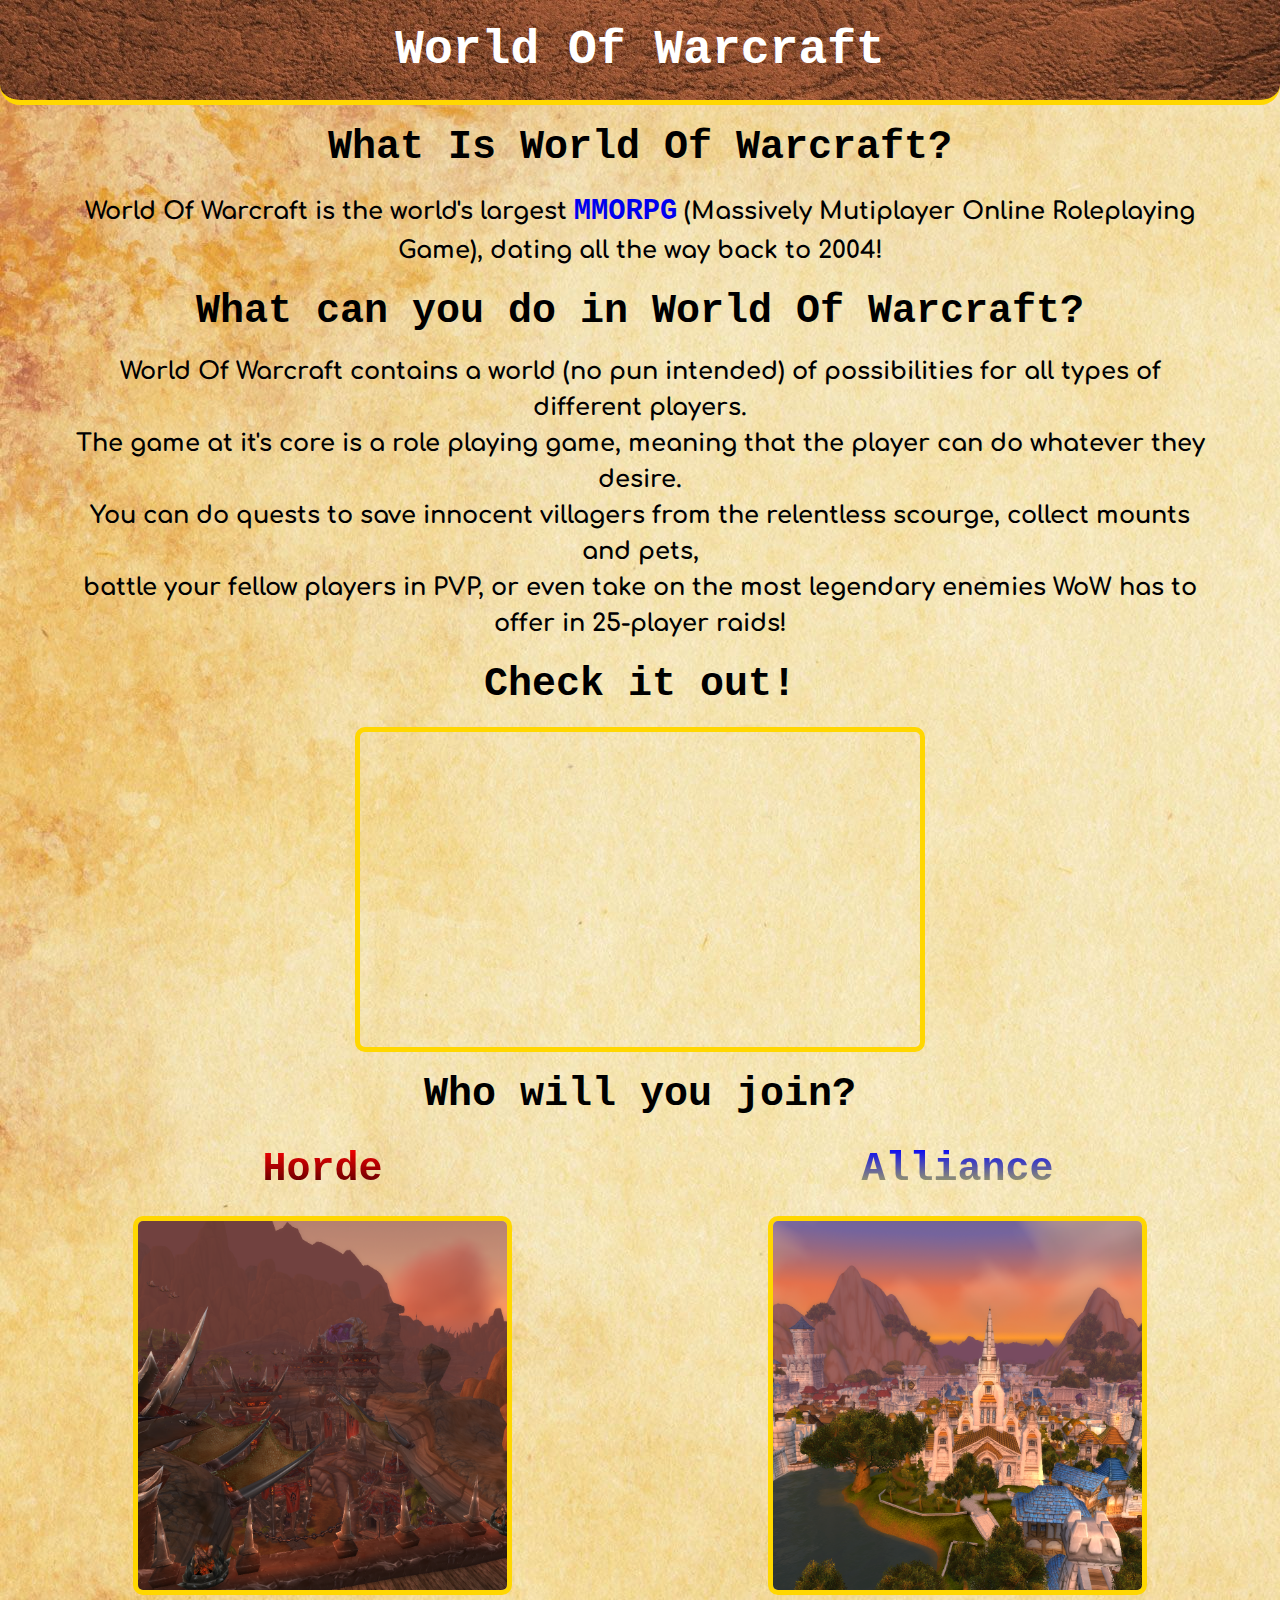
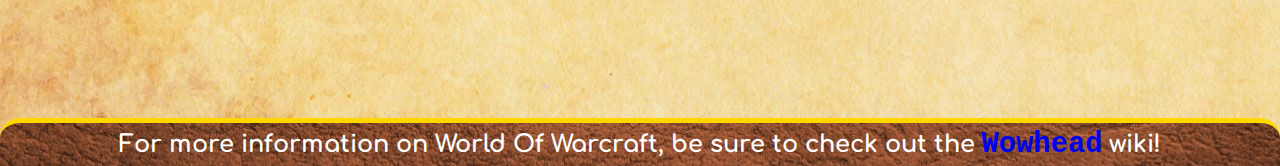
<file: WoW fansite/index.html>
<!DOCTYPE html>
<html lang="en">

<head>
  <meta charset="utf-8">
  <meta name="viewport" content="width=device-width, initial-scale=1.0">
  <title>replit</title>
  <link href="style.css" rel="stylesheet" type="text/css">
<link rel="preconnect" href="https://fonts.googleapis.com">
<link rel="preconnect" href="https://fonts.gstatic.com" crossorigin>
<link href="https://fonts.googleapis.com/css2?family=Comfortaa:wght@300&display=swap" rel="stylesheet">
</head>

<body>
  
  <main id="main">
    
  <!-- Basic information section -->
    
  <div class="content">  
  <section id="tribute-info">
    <h1 id="title">World Of Warcraft</h1>
    <h2>What Is World Of Warcraft?</h2>
    <p>World Of Warcraft is the world's largest <a href="https://en.wikipedia.org/wiki/Massively_multiplayer_online_game" target="_blank">MMORPG</a> (Massively Mutiplayer Online Roleplaying Game), dating all the way back to 2004!</p>
    <h2>What can you do in World Of Warcraft?</h2>
    <p>World Of Warcraft contains a world (no pun intended) of possibilities for all types of different players.<br> The game at it's core is a role playing game, meaning that the player can do whatever they desire.<br> You can do quests to save innocent villagers from the relentless scourge, collect mounts and pets,<br> battle your fellow players in PVP, or even take on the most legendary enemies WoW has to offer in 25-player raids!</p>
    <h2>Check it out!</h2>
    <iframe class=responsive-iframe width="560" height="315" src="https://www.youtube.com/embed/vlVSJ0AvZe0" title="YouTube video player" allow="accelerometer; autoplay; clipboard-write; encrypted-media; gyroscope; picture-in-picture" allowfullscreen></iframe>
  </section>

  <!-- Section for faction information -->
    
  <section id="factions">
    <h2>Who will you join?</h2>
    <figure id="img-fig">
    <div class="grid-container">
        <a class="horde" href ="https://wowwiki-archive.fandom.com/wiki/Horde" target="_blank">Horde</a>
        <img class="hpic" src="Images/orgrimmar.png" alt="Orgrimmar City">
        <a class="alliance" href="https://wowwiki-archive.fandom.com/wiki/Alliance" target="_blank">Alliance</a>
        <img class="apic" src="Images/stormwind.png" alt="Stormwind city">
    </div>
    </figure>
  </section>

  <div>
    <p class="wiki">For more information on World Of Warcraft, be sure to check out the <a class="tribute-link" href="https://www.wowhead.com/" target="_blank">Wowhead</a> wiki!</p>
  </div>
    
  </div>
    
  </main>
  
</body>

</html>
</file>
<file: WoW fansite/style.css>
/* CSS Reset */

* {
  margin:0;
  padding:0;
  border:0;
}

/* Style rules for body and HTML */

html, body {
  height: 100%;
  width: 100%;
  background: url("Images/parchment.jpg")
}

.content {
  max-width:1920px;
  margin: auto;
}

/* Style rules for headings */
  
h1, h3, h2 {
  text-align:center;
  font-family:Courier, Arial, sans-serif;
}

h1 {
  background: url("Images/leather.jpg");
  background-size:cover;
  font-size:3em;
  line-height:100px;
  color:white;
  border-bottom:5px solid gold;
  border-bottom-right-radius:20px;
  border-bottom-left-radius:20px;
}

h2 {
  margin-top:20px;
  margin-bottom:20px;
  font-size:2.5em;
}

/* Style rules for faction section */

.hpic {
  max-width:40%;
  max-height:40%;
}

/* Style rules for paragraphs */

p {
  font-family:Comfortaa, Verdana, sans-serif;
  line-height:1.5;
  text-align:center;
  margin-left:5%;
  margin-right:5%;
  font-size:1.5em;
  font-weight:bold;
}

/* Style rules for article */

.wiki {
  text-align:center;
  background: url("Images/leather.jpg");
  background-size:cover;
  margin-left:0%;
  margin-right:0%;
  color:white;
  border-top:5px solid gold;
  border-top-right-radius:20px;
  border-top-left-radius:20px;
}

/* Style rules for anchor elements */

a {
    text-decoration:none;
    font-size:1.2em;
    font-family: Courier, Verdana, Sans-serif
}

/* Style rules for iframe(s) */

.responsive-iframe {
  display:block;
  margin:0 auto;
  max-width:80%;
  border:5px solid gold;
  border-radius:10px;
}

/* Style rules for Grid */

.grid-container {
  display:grid;
  grid-template-columns:auto auto;
  grid-template-rows:auto auto;
  gap:10px;
  padding:10px;
  justify-items:center;
}

.horde {
  font-size:2.5em;
  font-family:Courier, Arial, sans-serif;
  text-decoration:none;
  grid-column:1;
  background: -webkit-linear-gradient(red, black);
  -webkit-background-clip:text;
  -webkit-text-fill-color: transparent;
  font-weight:bold;
}

.alliance {
  font-size:2.5em;
  font-family:Courier, Arial, sans-serif;
  text-decoration:none;
  grid-column:2;
  background: -webkit-linear-gradient(blue, yellow);
  -webkit-background-clip: text;
  -webkit-text-fill-color: transparent;
  font-weight:bold;
}

.hpic {
  border-radius:10px;
  grid-column-start:1;
  grid-column-end:2;
  grid-row-start:2;
  grid-row-end:3;
  max-width:75%;
  max-height:75%;
  border:5px solid gold;
}

.apic {
  border-radius:10px;
  grid-column-start:2;
  grid-column-end:3;
  grid-row-start:2;
  grid-row-end:3;
  max-width:75%;
  max-height:75%;
  border:5px solid gold;
}

/* Style rules for mobile viewport */

@media only screen and (max-width: 820px) {
  
.alliance, .horde {
  font-size:2em;
}

.apic, .hpic {
  max-width:85%;
  max-height:85%;
}

h2 {
  font-size:1.5em;
}

p {
  font-size:1em;
}

h1 {
  font-size:2em;
}

}

/* Style rules for desktop viewport */

@media only screen and (min-width: 2560px) {
  .apic, .hpic {
    max-width:60%;
    max-height:60%;
  }
}
</file>
